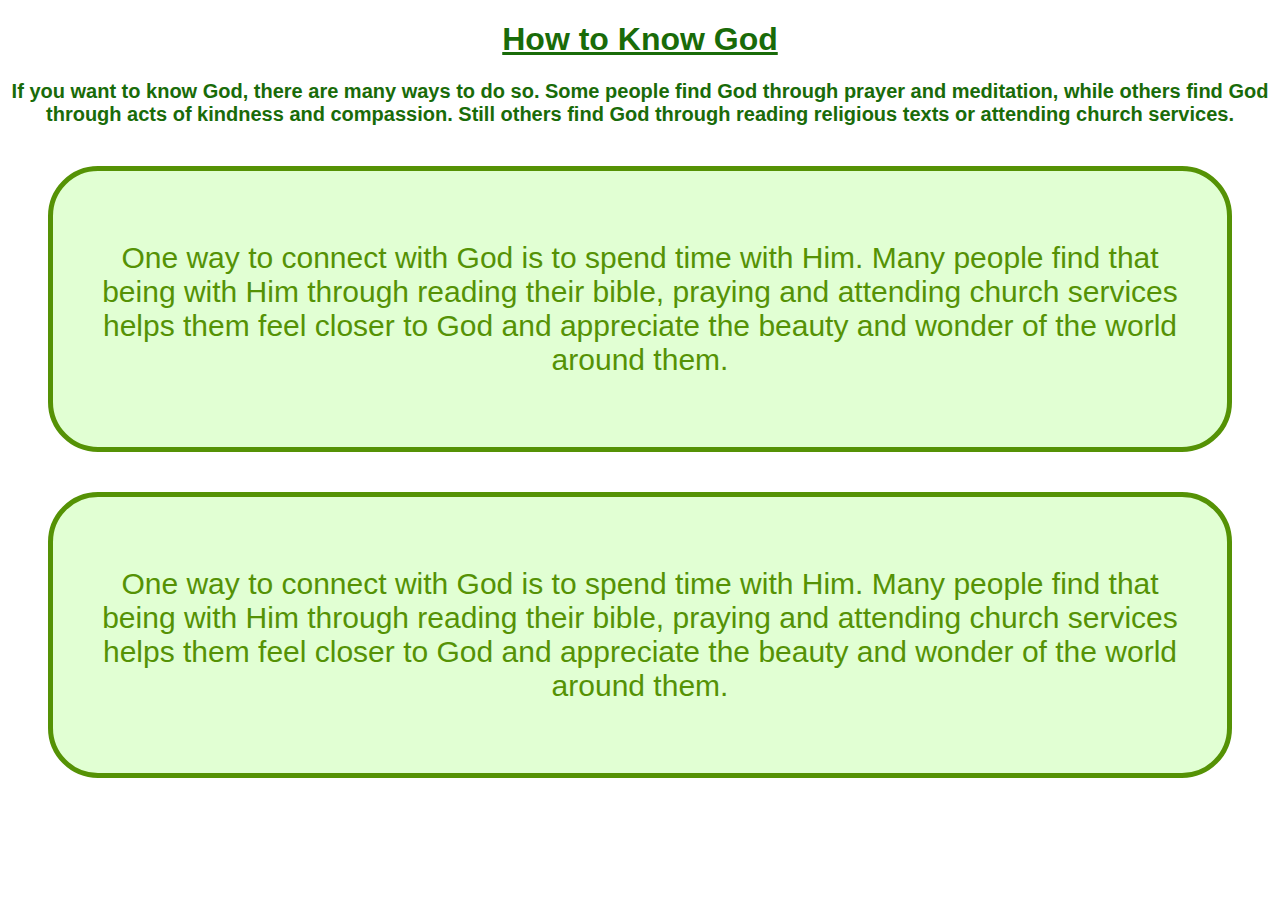
<file: My First Project/index.html>
<!DOCTYPE html>
<html>
  <head>
    <title>Document</title>
    <link rel="stylesheet" href="index1.css" />
  </head>
  <body>
    <h1 style="text-decoration: underline;font-family: Arial, Helvetica, sans-serif; text-align: center; color:rgb(25, 107, 9);">How to Know God</h1>

    <p style="text-align: center; font-size: 20px; font-weight: bold; color: rgb(25, 107, 9);font-family: Arial, Helvetica, sans-serif">
      If you want to know God, there are many ways to do so. Some
      people find God through prayer and meditation, while others find
      God through acts of kindness and compassion. Still others find
      God through reading religious texts or attending church
      services.
    </p>
   <div class="one-way">
    <p>One way to connect with God is to spend time with Him. Many people find that being with Him through reading their bible, praying and attending church services helps them feel closer to God and appreciate the beauty and wonder of the world around them. </p>
   </div>
   <div class="two-way">
    <p>One way to connect with God is to spend time with Him. Many people find that being with Him through reading their bible, praying and attending church services helps them feel closer to God and appreciate the beauty and wonder of the world around them. </p>
   </div>

  </body>
</html>
</file>
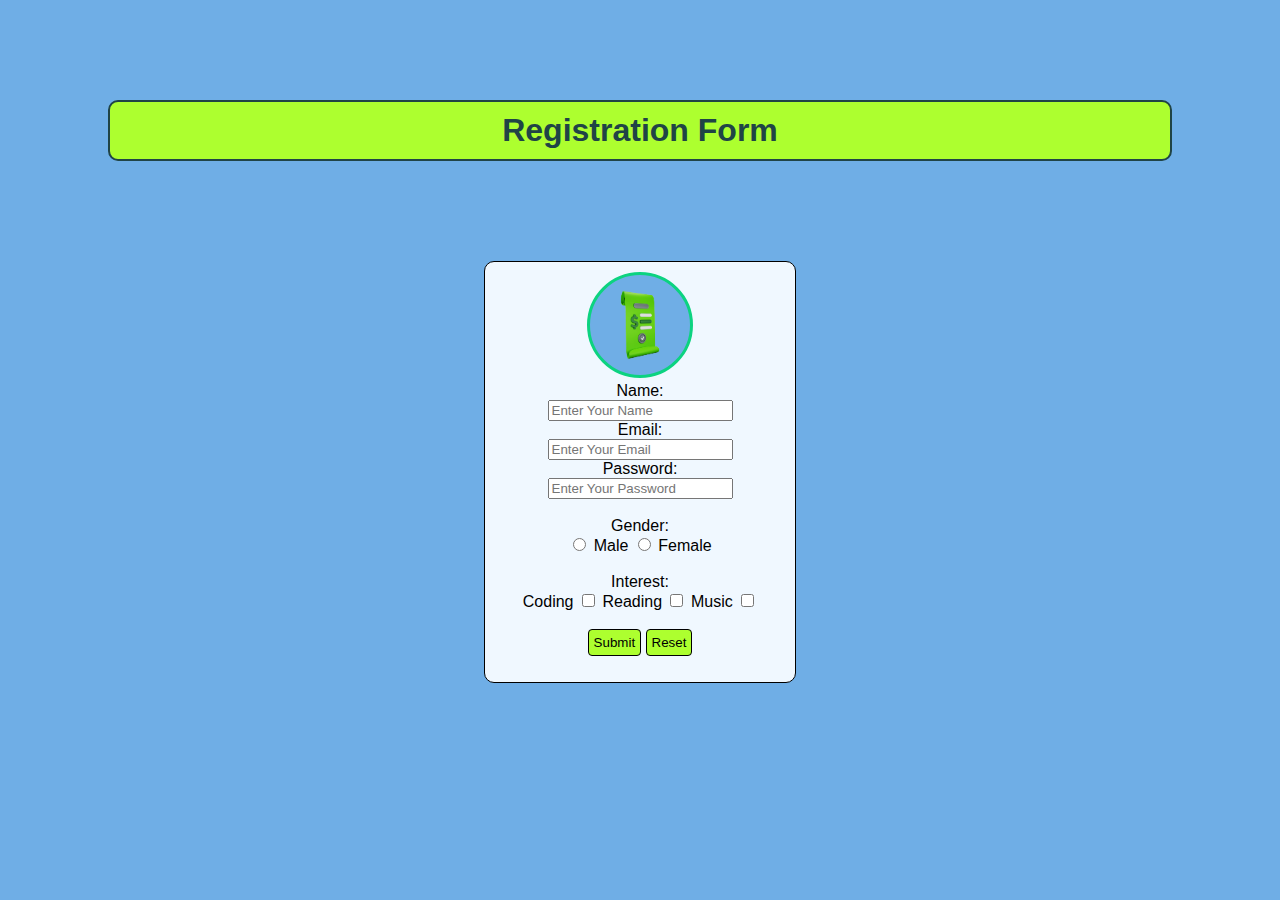
<file: My First Project/forms.html>
<!DOCTYPE html>
<html lang="en">
  <head>
    <meta charset="UTF-8" />
    <meta http-equiv="X-UA-Compatible" content="IE=edge" />
    <meta name="viewport" content="width=device-width, initial-scale=1.0" />
    <title>Registration Form</title>
    <style>
      form {
        text-align: center;
        background-color: aliceblue;
        border: solid 1px;
        border-radius: 10px;
        padding: 10px;
        margin: 10px auto;
        width: 290px;
        height: 400px;
        font-family: "Trebuchet MS", "Lucida Sans Unicode", "Lucida Grande",
          "Lucida Sans", Arial, sans-serif;
      }

      h1 {
        color: rgb(32, 68, 70);
        text-align: center;
        font-family: "Trebuchet MS", "Lucida Sans Unicode", "Lucida Grande",
          "Lucida Sans", Arial, sans-serif;
        background-color: greenyellow;
        border: solid 2px;
        border-radius: 10px;
        padding: 10px;
        margin: 100px;
      }

      button {
        font-family: Verdana, Geneva, Tahoma, sans-serif;
        background-color: greenyellow;
        border-radius: 4px;
        border: solid 1px;
        padding: 5px;
      }
      img {
        border: solid rgb(12, 211, 128);
        background-color: rgb(111, 174, 230);
        border-radius: 100px;
        width: 100px;
        height: 100px;
      }
    </style>
  </head>
  <body style="background-color: rgb(111, 174, 230)">
    <h1>Registration Form</h1>
    <form action="">
      <div class="image">
        <img src="registrationi.png" alt="" />
      </div>
      <label for="name">Name:</label>
      <br />
      <input type="text" name="name" id="name" placeholder="Enter Your Name" />
      <br />
      <label for="email">Email:</label>
      <br />
      <input
        type="email"
        name="email"
        id="email"
        placeholder="Enter Your Email" />
      <br />
      <label for="password">Password:</label>
      <br />
      <input
        type="password"
        name="password"
        id="password"
        placeholder="Enter Your Password" />
      <br />
      <br />
      <label for="gender">Gender:</label>
      <br />
      <input type="radio" name="gender" id="gender" value="male" />

      <label for="male">Male</label>
      <input type="radio" name="gender" id="gender" value="emile" />

      <label for="gender">Female</label>
      <br />
      <br />

      <label for="gender">Interest:</label>
      <br />
      <label for="coding">Coding</label>
      <input type="checkbox" name="gender" id="gender" />
      <label for="reading">Reading</label>
      <input type="checkbox" name="reading" id="reading" />
      <label for="music">Music</label>
      <input type="checkbox" name="music" id="music" />
      <br />
      <br />
      <button>Submit</button>
      <button>Reset</button>
    </form>
  </body>
</html>
</file>
<file: My First Project/index1.css>
.one-way {
  color: rgb(85, 146, 5);
  background-color: rgb(225, 255, 211);
  font-size: 30px;
  text-align: center;
  padding: 40px;
  margin: 40px;
  font-family: Arial, Helvetica, sans-serif;
  border: solid 5px rgb(85, 146, 5);
  border-radius: 50px;
}
.two-way {
  color: rgb(85, 146, 5);
  background-color: rgb(225, 255, 211);
  font-size: 30px;
  text-align: center;
  padding: 40px;
  margin: 40px;
  font-family: Arial, Helvetica, sans-serif;
  border: solid 5px rgb(85, 146, 5);
  border-radius: 50px;
}
</file>
